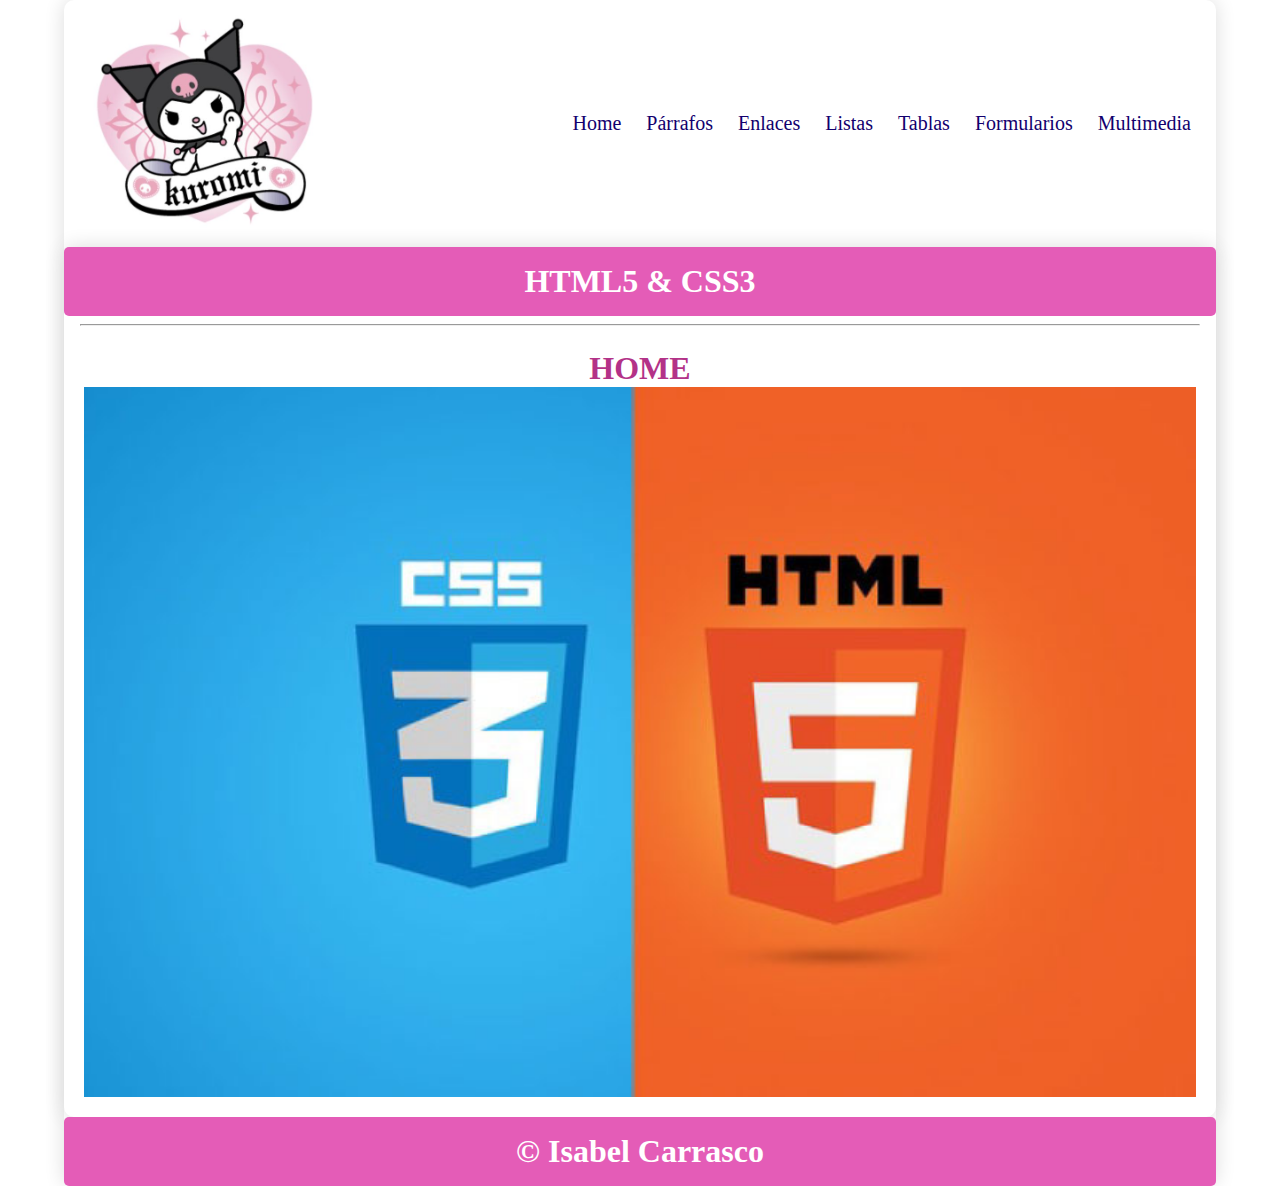
<file: index.html>
<!DOCTYPE html>
<html lang="en">
<head>
    <meta charset="UTF-8">
    <meta name="viewport" content="width=device-width, initial-scale=1.0">
    <title>Curso HTML5-CSS3</title>
    <link rel="stylesheet" href="css/style.css">
</head>
<body>
    <div class="container shadow">
        <header>
            <div class="row align-items-center">
                <div class="col-3"> <img src="img/Logo_pagina.jpg" alt="logo" width="250"></div>
                <div class="col-9">
                    <span id="btnmenu" onclick="opendrawer()">&#9776;</span>
                    <nav id="menu">
                        <ul class="text-right">
                            <li>
                                <a href="index.html">
                                    Home
                                </a>
                            </li>
                            <li>
                                <a href="parrafos.html">
                                    Párrafos
                                </a>
                            </li>
                            <li>
                                <a href="enlaces.html">
                                    Enlaces
                                </a>
                            </li>
                            <li>
                                <a href="listas.html">
                                    Listas
                                </a>
                            </li>
                            <li>
                                <a href="tablas.html">
                                    Tablas
                                </a>
                            </li>
                            <li>
                                <a href="formularios.html">
                                    Formularios
                                </a>
                            </li>
                            <li>
                                <a href="multimedia.html">
                                    Multimedia
                                </a>
                            </li>
                        </ul>
                    </nav>
                </div>
            </div>
        </header>
        <main class="shadow">
            <div>
                <h1 class="text-center bg-rosa-o text-white py-3">HTML5 & CSS3</h1>
            </div>
            <div class="px-3">
                <hr>
            </div>
            <div class="py-3">
                <div id="home">
                    <h1 class="text-center titulo-parrafos">HOME</h1>
                    <img src="img/Logo_home.jpg" alt="logohtmlcss">
                </div>
                
            </div>
        </main>
        <footer>
            <h1 class="bg-rosa-o text-center text-white py-3">&copy; Isabel Carrasco </h1>
        </footer>
    </div>
    <script>
        function opendrawer() {
            document.getElementById('menu').style.display = 'block';
            document.getElementById('menu').style.witdh = '100%';
        }
    </script>
</body>
</html>
</file>
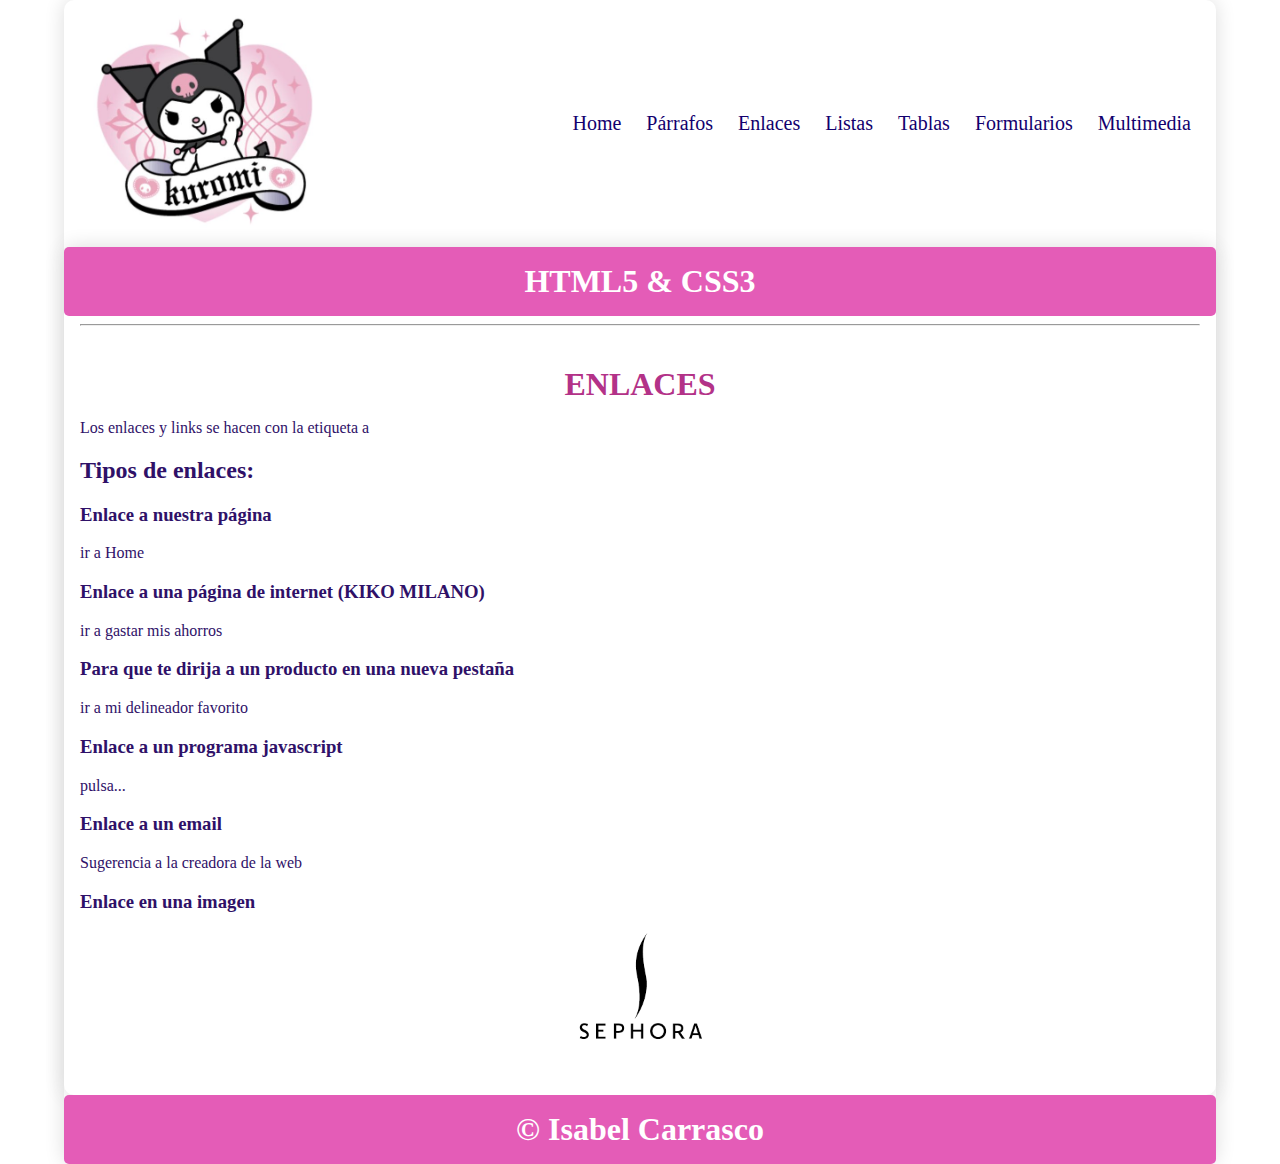
<file: enlaces.html>
<!DOCTYPE html>
<html lang="en">

<head>
    <meta charset="UTF-8">
    <meta name="viewport" content="width=device-width, initial-scale=1.0">
    <title>Curso HTML5-CSS3</title>
    <link rel="stylesheet" href="css/style.css">
</head>

<body>
    <div class="container shadow">
        <header>
            <div class="row align-items-center">
                <div class="col-3"><img src="img/Logo_pagina.jpg" alt="logo" width="250"></div>
                <div class="col-9">
                    <span id="btnmenu" onclick="opendrawer()">&#9776;</span>
                    <nav id="menu">
                        <ul class="text-right">
                            <li>
                                <a href="index.html">
                                    Home
                                </a>
                            </li>
                            <li>
                                <a href="parrafos.html">
                                    Párrafos
                                </a>
                            </li>
                            <li>
                                <a href="enlaces.html">
                                    Enlaces
                                </a>
                            </li>
                            <li>
                                <a href="listas.html">
                                    Listas
                                </a>
                            </li>
                            <li>
                                <a href="tablas.html">
                                    Tablas
                                </a>
                            </li>
                            <li>
                                <a href="formularios.html">
                                    Formularios
                                </a>
                            </li>
                            <li>
                                <a href="multimedia.html">
                                    Multimedia
                                </a>
                            </li>
                        </ul>
                    </nav>
                </div>
            </div>


        </header>
        <main class="shadow">
            <div>
                <h1 class="text-center bg-rosa-o text-white py-3">HTML5 & CSS3</h1>
            </div>
            <div class="px-3">
                <hr>
            </div>
            <div class="p-3">
                <div id="enlaces" class="py-3">
                    <h1 class="text-center titulo-parrafos">ENLACES</h1>
                    <p>Los enlaces y links se hacen con la etiqueta a</p>
                    <h2>Tipos de enlaces:</h2>
                    <h3>Enlace a nuestra página</h3>
                    <p><a href="index.html">ir a Home</a></p>
                    <h3>Enlace a una página de internet (KIKO MILANO) </h3>
                    <p><a href="https://www.kikocosmetics.com/es-es/">ir a gastar mis ahorros</a></p>
                    <h3>Para que te dirija a un producto en una nueva pestaña</h3>
                    <p><a href="https://www.kikocosmetics.com/es-es/maquillaje/ojos/delineador-de-ojos/DEFINITION-WATERPROOF-EYELINER/p-KM0030200800144" target="_blank">ir a mi delineador favorito</a></p>
                    <h3>Enlace a un programa javascript</h3>
                    <p><a href="javascript:alert('Que tal colegas!')">pulsa...</a></p>
                    <h3>Enlace a un email</h3>
                    <p><a href="mailto:alumno86088@ies-azarquiel.es">Sugerencia a la creadora de la web</a></p>
                    <h3>Enlace en una imagen</h3>
                    <p class="text-center"><a href="https://www.sephora.es/"><img src="img/Logo_sephora.png" alt="logosephora" width="200"></a></p>

                </div>
            </div>

        </main>
        <footer>
            <h1 class="bg-rosa-o text-center text-white py-3">&copy; Isabel Carrasco </h1>
        </footer>
    </div>
    <script>
        function opendrawer() {
            document.getElementById('menu').style.display = 'block';
            document.getElementById('menu').style.witdh = '100%';
        }
    </script>
</body>

</html>
</file>
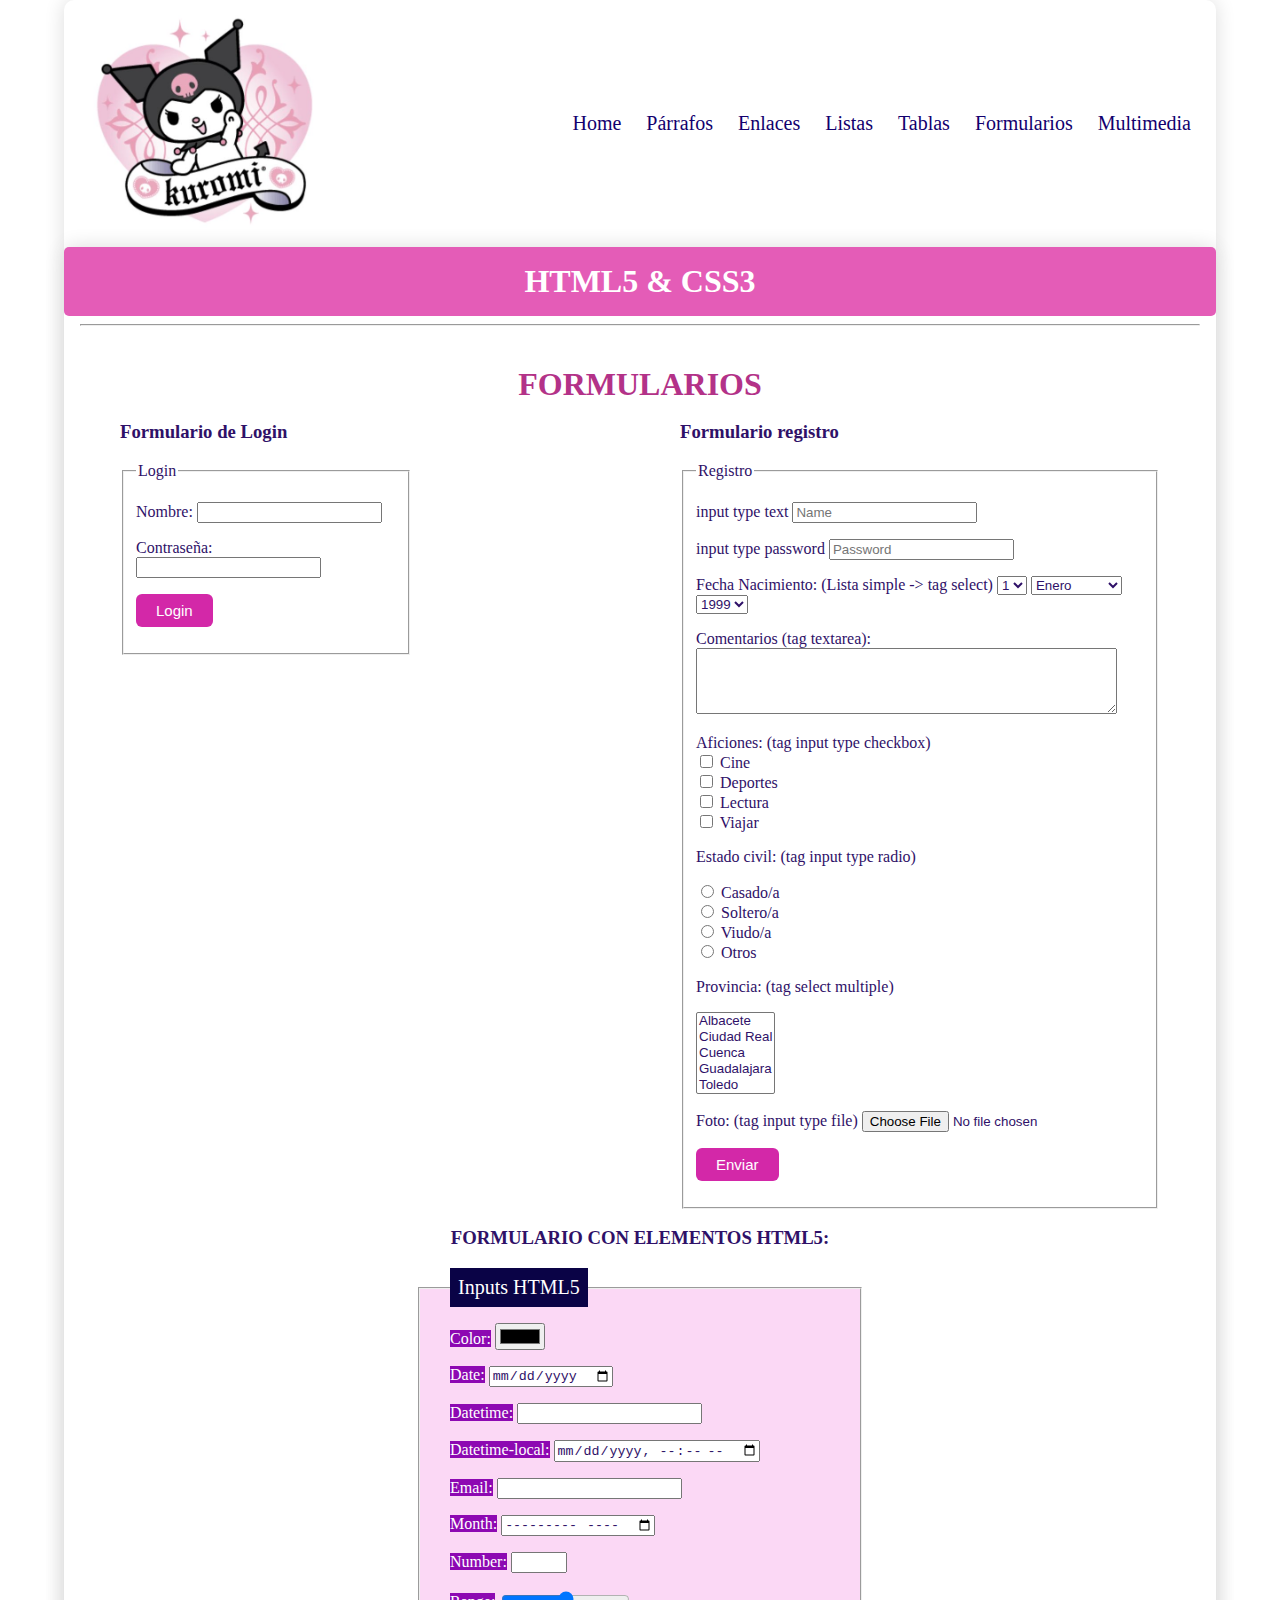
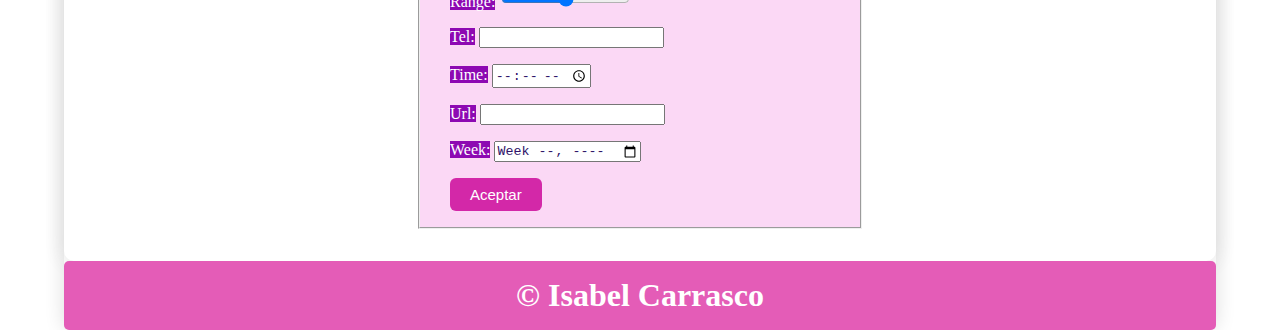
<file: formularios.html>
<!DOCTYPE html>
<html lang="en">

<head>
    <meta charset="UTF-8">
    <meta name="viewport" content="width=device-width, initial-scale=1.0">
    <title>Curso HTML5-CSS3</title>
    <link rel="stylesheet" href="css/style.css">
</head>

<body>
    <div class="container shadow">
        <header>
            <div class="row align-items-center">
                <div class="col-3"><img src="img/Logo_pagina.jpg" alt="logo" width="250"></div>
                <div class="col-9">
                    <span id="btnmenu" onclick="opendrawer()">&#9776;</span>
                    <nav id="menu">
                        <ul class="text-right">
                            <li>
                                <a href="index.html">
                                    Home
                                </a>
                            </li>
                            <li>
                                <a href="parrafos.html">
                                    Párrafos
                                </a>
                            </li>
                            <li>
                                <a href="enlaces.html">
                                    Enlaces
                                </a>
                            </li>
                            <li>
                                <a href="listas.html">
                                    Listas
                                </a>
                            </li>
                            <li>
                                <a href="tablas.html">
                                    Tablas
                                </a>
                            </li>
                            <li>
                                <a href="formularios.html">
                                    Formularios
                                </a>
                            </li>
                            <li>
                                <a href="multimedia.html">
                                    Multimedia
                                </a>
                            </li>
                        </ul>
                    </nav>
                </div>
            </div>


        </header>
        <main class="shadow">
            <div>
                <h1 class="text-center bg-rosa-o text-white py-3">HTML5 & CSS3</h1>
            </div>
            <div class="px-3">
                <hr>
            </div>
            <div class="p-3">
                <div id="formularios" class="py-3">
                    <h1 class="text-center titulo-parrafos">FORMULARIOS</h1>
                    <form action="dondeSeEnviaLaInformación.com" method="get" class="form-login">
                        <h3>Formulario de Login</h3>
                        <fieldset>
                            <legend>
                                Login
                            </legend>
                            <p>Nombre: <input type="text" name="nombre" id=""></p>
                            <p>Contraseña: <input type="password" name="contraseña" id=""></p>
                            <p><input type="submit" value="Login" class="boton boton-rosa"></p>
                        </fieldset>

                    </form>
                    <form action="dondeSeEnviaLaInformación.com" method="get" class="form-registro">
                        <h3>Formulario registro</h3>
                        <fieldset>
                            <legend>
                                Registro
                            </legend>
                            <p><label for="">input type text</label>
                                <input type="text" name="nombre" id="" placeholder="Name">
                            </p>
                            <p><label for="">input type password</label>
                                <input type="password" name="clave" id="" placeholder="Password">
                            </p>
                            <p>Fecha Nacimiento: (Lista simple -> tag select)
                                <select name="dia" id="">
                                    <option value="1">1</option>
                                    <option value="3">2</option>
                                    <option value="3">3</option>
                                </select>
                                <select name="mes" id="">
                                    <option value="1">Enero</option>
                                    <option value="2">Febrero</option>
                                    <option value="3">Marzo</option>
                                    <option value="4">Abril</option>
                                    <option value="5">Mayo</option>
                                    <option value="6">Junio</option>
                                    <option value="7">Julio</option>
                                    <option value="8">Agosto</option>
                                    <option value="9">Septiembre</option>
                                    <option value="10">Octubre</option>
                                    <option value="11">Noviembre</option>
                                    <option value="12">Diciembre</option>
                                </select>
                                <select name="anio" id="">
                                    <option value="1999">1999</option>
                                    <option value="2000">2000</option>
                                    <option value="2001">2001</option>
                                    <option value="2002">2002</option>
                                </select>
                            </p>
                            <p>Comentarios (tag textarea):<br><textarea name="comentarios" id="" cols="50"
                                    rows="4"></textarea></p>
                            <p>Aficiones: (tag input type checkbox)<br>
                                <input type="checkbox" name="cine" id=""> Cine <br>
                                <input type="checkbox" name="deportes" id=""> Deportes <br>
                                <input type="checkbox" name="lectura" id=""> Lectura <br>
                                <input type="checkbox" name="viajar" id=""> Viajar <br>
                            </p>
                            <p>Estado civil: (tag input type radio)</p>
                            <input type="radio" name="estadoCivil" id=""> Casado/a <br>
                            <input type="radio" name="estadoCivil" id=""> Soltero/a <br>
                            <input type="radio" name="estadoCivil" id=""> Viudo/a <br>
                            <input type="radio" name="estadoCivil" id=""> Otros <br>
                            </p>
                            <p>Provincia: (tag select multiple)<br></p>
                            <select name="provincia" id="" multiple size="5">
                                <option value="1">Albacete</option>
                                <option value="2">Ciudad Real</option>
                                <option value="3">Cuenca</option>
                                <option value="4">Guadalajara</option>
                                <option value="5">Toledo</option>
                            </select>
                            <p>Foto: (tag input type file) <input type="file" name="foto" id=""></p>
                            <p><input type="submit" value="Enviar" class="boton boton-rosa"></p>
                        </fieldset>
                    </form>
                    <div class="cb"></div>
                    <h3 class="text-center">FORMULARIO CON ELEMENTOS HTML5:</h3>
                    <form action="dondeSeEnviaLaInformación.com" method="post" class="form-html5">
                        <fieldset>
                            <legend>Inputs HTML5</legend>
                            <p><label for="">Color:</label> <input type="color" name="color" id=""></p>
                            <p><label for="">Date:</label> <input type="date" name="date" id=""></p>
                            <p><label for="">Datetime:</label> <input type="datetime" name="datetime" id=""></p>
                            <p><label for="">Datetime-local:</label> <input type="datetime-local" name="datetime-local"
                                    id=""></p>
                            <p><label for="">Email:</label> <input type="email" name="email" id=""></p>
                            <p><label for="">Month:</label> <input type="month" name="month" id=""></p>
                            <p><label for="">Number:</label> <input type="number" name="number" id="" step="2" min="10"
                                    max="30"></p>
                            <p><label for="">Range:</label> <input type="range" name="range" id="" step="2" min="10"
                                    max="30"></p>
                            <p><label for="">Tel:</label> <input type="tel" name="tel" id=""></p>
                            <p><label for="">Time:</label> <input type="time" name="time" id=""></p>
                            <p><label for="">Url:</label> <input type="url" name="url" id=""></p>
                            <p><label for="">Week:</label> <input type="week" name="week" id=""></p>
                            <p><input type="submit" value="Aceptar" id="" class="boton boton-rosa"></p>
                        </fieldset>
                    </form>
                </div>
            </div>

        </main>
        <footer>
            <h1 class="bg-rosa-o text-center text-white py-3">&copy; Isabel Carrasco </h1>
        </footer>
    </div>
    <script>
        function opendrawer() {
            document.getElementById('menu').style.display = 'block';
            document.getElementById('menu').style.witdh = '100%';
        }
    </script>
</body>

</html>
</file>
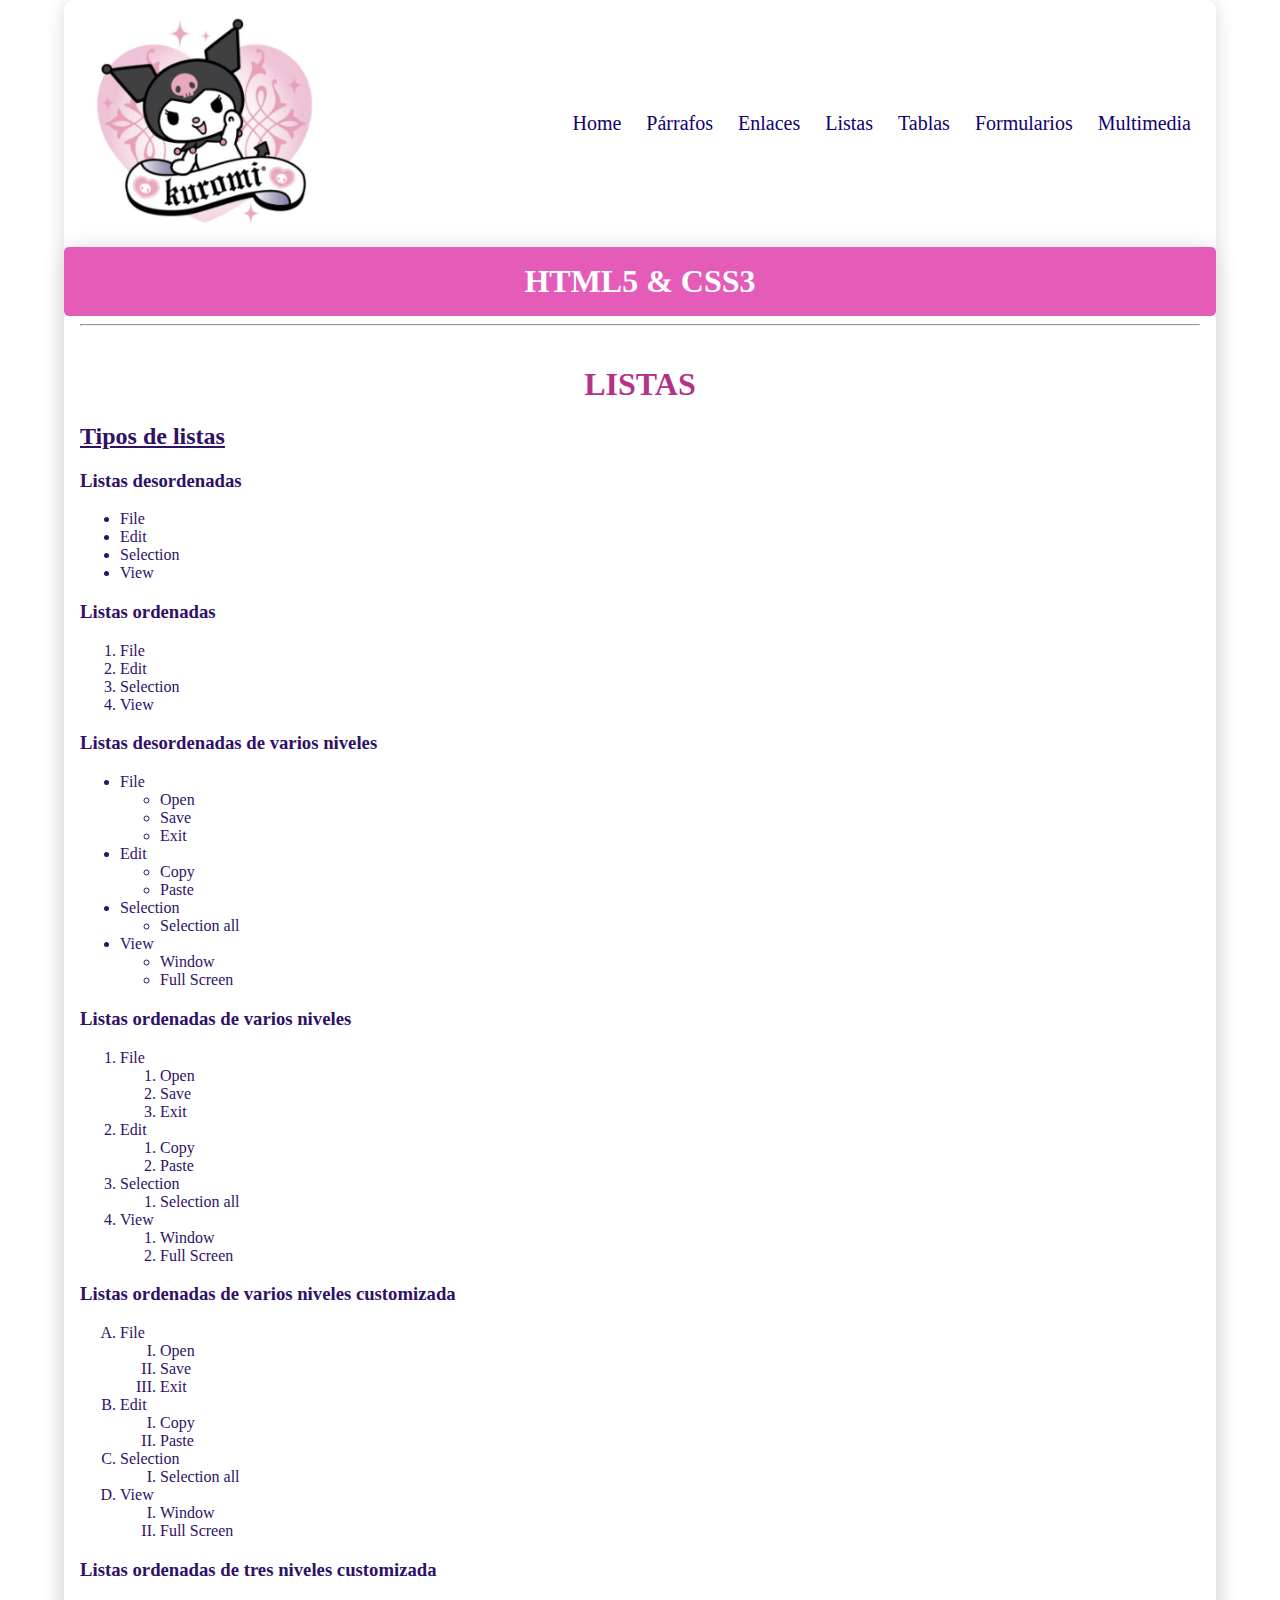
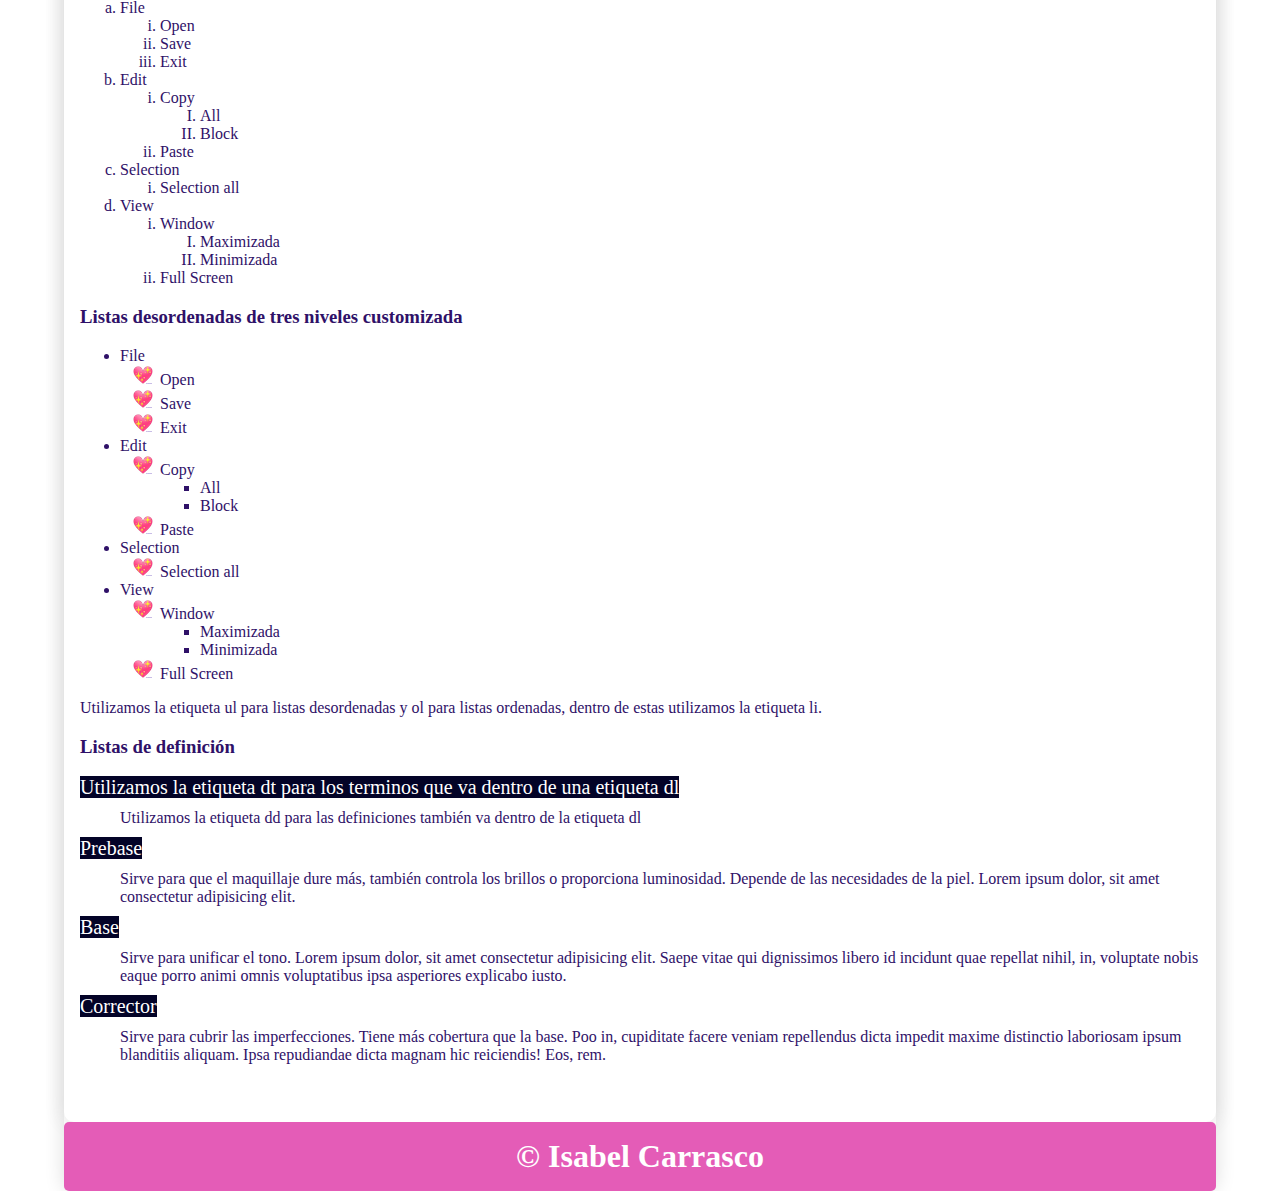
<file: listas.html>
<!DOCTYPE html>
<html lang="en">

<head>
    <meta charset="UTF-8">
    <meta name="viewport" content="width=device-width, initial-scale=1.0">
    <title>Curso HTML5-CSS3</title>
    <link rel="stylesheet" href="css/style.css">
</head>

<body>
    <div class="container shadow">
        <header>
            <div class="row align-items-center">
                <div class="col-3"><img src="img/Logo_pagina.jpg" alt="logo" width="250"></div>
                <div class="col-9">
                    <span id="btnmenu" onclick="opendrawer()">&#9776;</span>
                    <nav id="menu">
                        <ul class="text-right">
                            <li>
                                <a href="index.html">
                                    Home
                                </a>
                            </li>
                            <li>
                                <a href="parrafos.html">
                                    Párrafos
                                </a>
                            </li>
                            <li>
                                <a href="enlaces.html">
                                    Enlaces
                                </a>
                            </li>
                            <li>
                                <a href="listas.html">
                                    Listas
                                </a>
                            </li>
                            <li>
                                <a href="tablas.html">
                                    Tablas
                                </a>
                            </li>
                            <li>
                                <a href="formularios.html">
                                    Formularios
                                </a>
                            </li>
                            <li>
                                <a href="multimedia.html">
                                    Multimedia
                                </a>
                            </li>
                        </ul>
                    </nav>
                </div>
            </div>


        </header>
        <main class="shadow">
            <div>
                <h1 class="text-center bg-rosa-o text-white py-3">HTML5 & CSS3</h1>
            </div>
            <div class="px-3">
                <hr>
            </div>
            <div class="p-3">
                <div id="listas" class="py-3">
                    <h1 class="text-center titulo-parrafos">LISTAS</h1>
                    <h2 class="text-subr">Tipos de listas</h2>
                    <h3>Listas desordenadas</h3>
                    <ul>
                        <li>File</li>
                        <li>Edit</li>
                        <li>Selection</li>
                        <li>View</li>
                    </ul>
                    <h3>Listas ordenadas</h3>
                    <ol>
                        <li>File</li>
                        <li>Edit</li>
                        <li>Selection</li>
                        <li>View</li>
                    </ol>
                    <h3>Listas desordenadas de varios niveles</h3>
                    <ul>
                        <li>File
                            <ul>
                                <li>Open</li>
                                <li>Save</li>
                                <li>Exit</li>
                            </ul>
                        </li>
                        <li>Edit
                            <ul>
                                <li>Copy</li>
                                <li>Paste</li>
                            </ul>
                        </li>
                        <li>Selection
                            <ul>
                                <li>Selection all</li>
                            </ul>
                        </li>
                        <li>View
                            <ul>
                                <li>Window</li>
                                <li>Full Screen</li>
                            </ul>
                        </li>
                    </ul>
                    <h3>Listas ordenadas de varios niveles</h3>
                    <ol>
                        <li>File
                            <ol>
                                <li>Open</li>
                                <li>Save</li>
                                <li>Exit</li>
                            </ol>
                        </li>
                        <li>Edit
                            <ol>
                                <li>Copy</li>
                                <li>Paste</li>
                            </ol>
                        </li>
                        <li>Selection
                            <ol>
                                <li>Selection all</li>
                            </ol>
                        </li>
                        <li>View
                            <ol>
                                <li>Window</li>
                                <li>Full Screen</li>
                            </ol>
                        </li>
                    </ol>
                    <h3>Listas ordenadas de varios niveles customizada</h3>
                    <div id="listaoc">
                        <ol>
                            <li>File
                                <ol>
                                    <li>Open</li>
                                    <li>Save</li>
                                    <li>Exit</li>
                                </ol>
                            </li>
                            <li>Edit
                                <ol>
                                    <li>Copy</li>
                                    <li>Paste</li>
                                </ol>
                            </li>
                            <li>Selection
                                <ol>
                                    <li>Selection all</li>
                                </ol>
                            </li>
                            <li>View
                                <ol>
                                    <li>Window</li>
                                    <li>Full Screen</li>
                                </ol>
                            </li>
                        </ol>
                    </div>
                    <h3>Listas ordenadas de tres niveles customizada</h3>
                    <div id="listaotc">
                        <ol>
                            <li>File
                                <ol>
                                    <li>Open</li>
                                    <li>Save</li>
                                    <li>Exit</li>
                                </ol>
                            </li>
                            <li>Edit
                                <ol>
                                    <li>Copy
                                        <ol>
                                            <li>All</li>
                                            <li>Block</li>
                                        </ol>
                                    </li>
                                    <li>Paste</li>
                                </ol>
                            </li>
                            <li>Selection
                                <ol>
                                    <li>Selection all</li>
                                </ol>
                            </li>
                            <li>View
                                <ol>
                                    <li>Window
                                        <ol>
                                            <li>Maximizada</li>
                                            <li>Minimizada</li>
                                        </ol>
                                    </li>
                                    <li>Full Screen</li>
                                </ol>
                            </li>
                        </ol>
                    </div>
                    <h3>Listas desordenadas de tres niveles customizada</h3>
                    <div id="listadtc">
                        <ul>
                            <li>File
                                <ul>
                                    <li>Open</li>
                                    <li>Save</li>
                                    <li>Exit</li>
                                </ul>
                            </li>
                            <li>Edit
                                <ul>
                                    <li>Copy
                                        <ul>
                                            <li>All</li>
                                            <li>Block</li>
                                        </ul>
                                    </li>
                                    <li>Paste</li>
                                </ul>
                            </li>
                            <li>Selection
                                <ul>
                                    <li>Selection all</li>
                                </ul>
                            </li>
                            <li>View
                                <ul>
                                    <li>Window
                                        <ul>
                                            <li>Maximizada</li>
                                            <li>Minimizada</li>
                                        </ul>
                                    </li>
                                    <li>Full Screen</li>
                                </ul>
                            </li>
                        </ul>
                        <p> Utilizamos la etiqueta ul para listas desordenadas y ol para listas ordenadas, dentro de estas utilizamos la etiqueta li. </p>
                    </div>
                    <h3>Listas de definición</h3>
                    <dl>
                        <dt> Utilizamos la etiqueta dt para los terminos que va dentro de una etiqueta dl </dt>
                        <dd> Utilizamos la etiqueta dd para las definiciones también va dentro de la etiqueta dl </dd>
                        <dt>Prebase</dt>
                        <dd>Sirve para que el maquillaje dure más, también controla los brillos o proporciona luminosidad. Depende de las necesidades de la piel.
                            Lorem ipsum dolor, sit amet consectetur adipisicing elit.</dd>
                        <dt>Base</dt>
                        <dd> Sirve para unificar el tono. Lorem ipsum dolor, sit amet consectetur adipisicing elit. Saepe vitae qui
                            dignissimos libero id incidunt quae repellat nihil, in, voluptate nobis eaque porro animi
                            omnis voluptatibus ipsa asperiores explicabo iusto.</dd>
                        <dt>Corrector</dt>
                        <dd>Sirve para cubrir las imperfecciones. Tiene más cobertura que la base. Poo in,
                            cupiditate facere veniam repellendus dicta impedit maxime distinctio laboriosam ipsum
                            blanditiis aliquam. Ipsa repudiandae dicta magnam hic reiciendis! Eos, rem.</dd>
                    </dl>
                </div>
            </div>

        </main>
        <footer>
            <h1 class="bg-rosa-o text-center text-white py-3">&copy; Isabel Carrasco </h1>
        </footer>
    </div>
    <script>
        function opendrawer() {
            document.getElementById('menu').style.display = 'block';
            document.getElementById('menu').style.witdh = '100%';
        }
    </script>
</body>

</html>
</file>
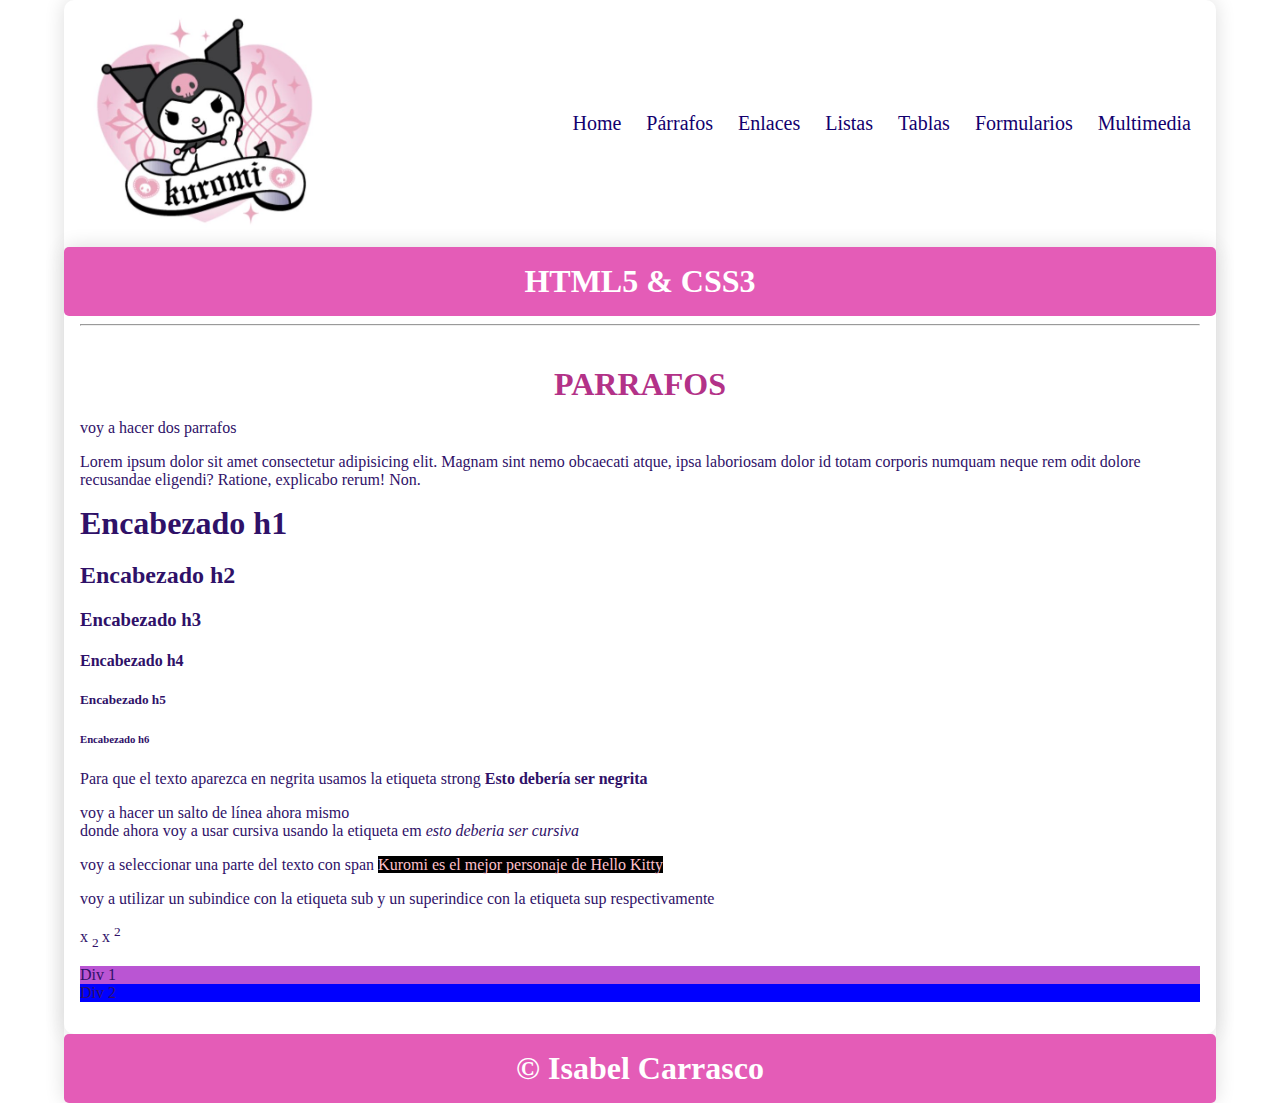
<file: parrafos.html>
<!DOCTYPE html>
<html lang="en">
<head>
    <meta charset="UTF-8">
    <meta name="viewport" content="width=device-width, initial-scale=1.0">
    <title>Curso HTML5-CSS3</title>
    <link rel="stylesheet" href="css/style.css">
</head>
<body>
    <div class="container shadow">
        <header>
            <div class="row align-items-center">
                <div class="col-3"> <img src="img/Logo_pagina.jpg" alt="logo" width="250"></div>
                <div class="col-9">
                    <span id="btnmenu" onclick="opendrawer()">&#9776;</span>
                    <nav id="menu">
                        <ul class="text-right">
                            <li>
                                <a href="index.html">
                                    Home
                                </a>
                            </li>
                            <li>
                                <a href="parrafos.html">
                                    Párrafos
                                </a>
                            </li>
                            <li>
                                <a href="enlaces.html">
                                    Enlaces
                                </a>
                            </li>
                            <li>
                                <a href="listas.html">
                                    Listas
                                </a>
                            </li>
                            <li>
                                <a href="tablas.html">
                                    Tablas
                                </a>
                            </li>
                            <li>
                                <a href="formularios.html">
                                    Formularios
                                </a>
                            </li>
                            <li>
                                <a href="multimedia.html">
                                    Multimedia
                                </a>
                            </li>
                        </ul>
                    </nav>
                </div>
            </div>
          
        </header>
        <main class="shadow mini-margin-left body">
            <div>
                <h1 class="text-center bg-rosa-o text-white py-3"> HTML5 & CSS3 </h1>
            </div>
            <div class="px-3"> 
                <hr> 
            </div>
            <div class=" p-3">
                <div id="parrafos" class="py-3">
                    <h1 class="titulo-parrafos"> PARRAFOS </h1>
                    <p> voy a hacer dos parrafos </p>
                    <p> Lorem ipsum dolor sit amet consectetur adipisicing elit. Magnam sint nemo obcaecati atque, ipsa laboriosam dolor id totam corporis numquam neque rem odit dolore recusandae eligendi? Ratione, explicabo rerum! Non.</p>
                    <h1> Encabezado h1 </h1>
                    <h2> Encabezado h2 </h2>
                    <h3> Encabezado h3 </h3>
                    <h4> Encabezado h4 </h4>
                    <h5> Encabezado h5 </h5>
                    <h6> Encabezado h6 </h6>
                    <p> Para que el texto aparezca en negrita usamos la etiqueta strong <strong> Esto debería ser negrita </strong></p>  <p> voy a hacer un salto de línea ahora mismo <br> donde ahora voy a usar cursiva usando la etiqueta em <em> esto deberia ser cursiva </em></p>
                    <p> voy a seleccionar una parte del texto con span <span> Kuromi es el mejor personaje de Hello Kitty </span></p>
                    <p> voy a utilizar un subindice con la etiqueta sub y un superindice con la etiqueta sup respectivamente </p>
                    <p> x <sub> 2 </sub> x <sup> 2</sup></p>
                    
                    <div class="bg-color-morado"> Div 1 </div>
                    <div class="bg-color-azul"> Div 2 </div>

                </div> 
            </div>

        </main>
        <footer>
            <h1 class="bg-rosa-o text-center text-white py-3">&copy; Isabel Carrasco </h1>
        </footer>
    </div>
    <script>
        function opendrawer() {
            document.getElementById('menu').style.display = 'block';
            document.getElementById('menu').style.witdh = '100%';
        }
    </script>
</body>
</html>
</file>
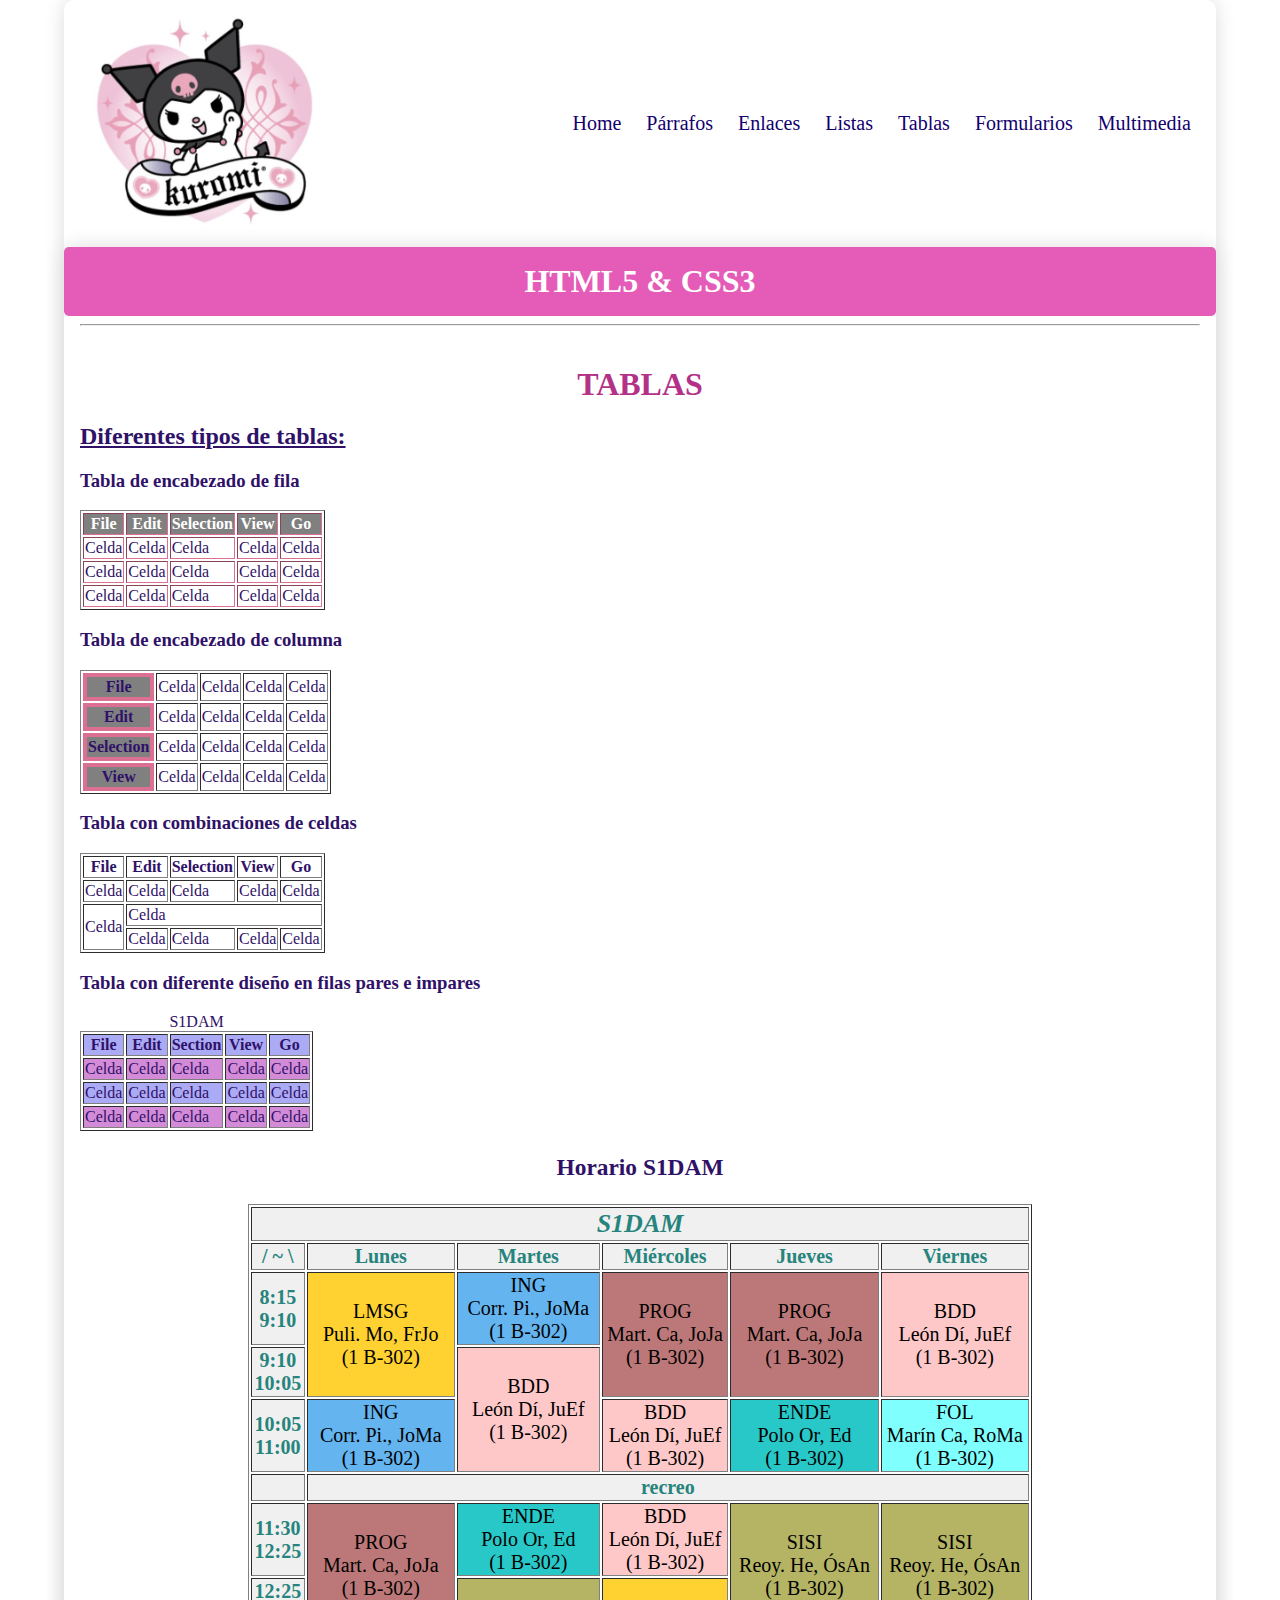
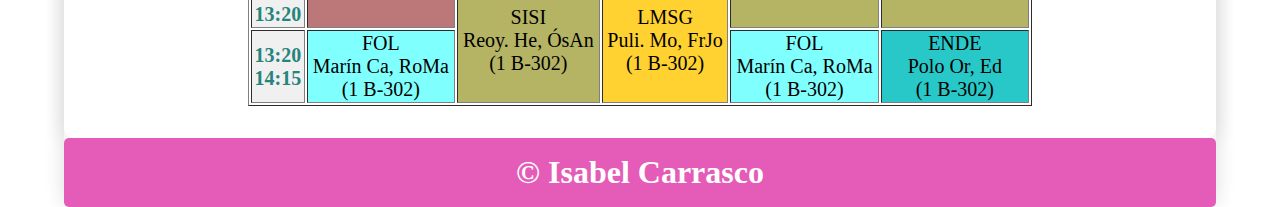
<file: tablas.html>
<!DOCTYPE html>
<html lang="en">
<head>
    <meta charset="UTF-8">
    <meta name="viewport" content="width=device-width, initial-scale=1.0">
    <title>Curso HTML5-CSS3</title>
    <link rel="stylesheet" href="css/style.css">
</head>
<body>
    <div class="container shadow">
        <header>
            <div class="row align-items-center">
                <div class="col-3"> <img src="img/Logo_pagina.jpg" alt="logo" width="250"></div>
                <div class="col-9">
                    <span id="btnmenu" onclick="opendrawer()">&#9776;</span>
                    <nav id="menu">
                        <ul class="text-right">
                            <li>
                                <a href="index.html">
                                    Home
                                </a>
                            </li>
                            <li>
                                <a href="parrafos.html">
                                    Párrafos
                                </a>
                            </li>
                            <li>
                                <a href="enlaces.html">
                                    Enlaces
                                </a>
                            </li>
                            <li>
                                <a href="listas.html">
                                    Listas
                                </a>
                            </li>
                            <li>
                                <a href="tablas.html">
                                    Tablas
                                </a>
                            </li>
                            <li>
                                <a href="formularios.html">
                                    Formularios
                                </a>
                            </li>
                            <li>
                                <a href="multimedia.html">
                                    Multimedia
                                </a>
                            </li>
                        </ul>
                    </nav>
                </div>
            </div>
          
        </header>
        <main class="shadow mini-margin-left body">
            <div>
                <h1 class="text-center bg-rosa-o text-white py-3"> HTML5 & CSS3 </h1>
            </div>
            <div class="px-3"> 
                <hr> 
            </div>
            <div class=" p-3">
                <div id="parrafos" class="py-3">
                    <h1 class="titulo-parrafos"> TABLAS </h1>
                    
                    <h2 class="subrayado"> Diferentes tipos de tablas: </h2>
                    <h3> <strong> Tabla de encabezado de fila </strong> </h3>
                    <table border="1" >
                        <tr class="cuadros-tablas bg-gris ">
                            <th class="text-white">File</th>
                            <th class="text-white">Edit</th>
                            <th class="text-white">Selection</th>
                            <th class="text-white">View</th>
                            <th class="text-white">Go</th>
                        </tr>
                        <tr class="cuadros-tablas">
                            <td>Celda</td>
                            <td>Celda</td>
                            <td>Celda</td>
                            <td>Celda</td>
                            <td>Celda</td>
                        </tr>
                        <tr class="cuadros-tablas">
                            <td>Celda</td>
                            <td>Celda</td>
                            <td>Celda</td>
                            <td>Celda</td>
                            <td>Celda</td>
                        </tr>
                        <tr class="cuadros-tablas">
                            <td>Celda</td>
                            <td>Celda</td>
                            <td>Celda<Celda/td>
                            <td>Celda</td>
                            <td>Celda</td>
                        </tr>
                    </table>

                    <h3> <strong> Tabla de encabezado de columna </strong> </h3>

                    <table border="1 ">
                        <tr>
                            <th class="cuadros-tablas bg-gris">File</th>
                            <td>Celda</td>
                            <td>Celda</td>
                            <td>Celda</td>
                            <td>Celda</td>
                        </tr>
                        <tr>
                            <th class="cuadros-tablas bg-gris">Edit</th>
                            <td>Celda</td>
                            <td>Celda</td>
                            <td>Celda</td>
                            <td>Celda</td>
                        </tr>
                        <tr>
                            <th class="cuadros-tablas bg-gris">Selection</th>
                            <td>Celda</td>
                            <td>Celda</td>
                            <td>Celda</td>
                            <td>Celda</td>
                        </tr>
                        <tr>
                            <th class="cuadros-tablas bg-gris">View</th>
                            <td>Celda</td>
                            <td>Celda</td>
                            <td>Celda</td>
                            <td>Celda</td>
                        </tr>
                    </table>
                    <h3> <strong> Tabla con combinaciones de celdas </strong> </h3>

                    <table border="1">
                        <tr>
                            <th>File</th>
                            <th>Edit</th>
                            <th>Selection</th>
                            <th>View</th>
                            <th>Go</th>
                        </tr>
                        <tr>
                            <td>Celda</td>
                            <td>Celda</td>
                            <td>Celda</td>
                            <td>Celda</td>
                            <td>Celda</td>
                        </tr>
                        <tr>
                            <td rowspan="2">Celda</td>
                            <td colspan="4">Celda</td>
                        </tr>
                        <tr>
                            <td>Celda</td>
                            <td>Celda</td>
                            <td>Celda</td>
                            <td>Celda</td>
                        </tr>
                    </table>
                    
                    <h3> <strong> Tabla con diferente diseño en filas pares e impares </strong> </h3>
                    <table border="1" class="zebra">
                        <caption>S1DAM</caption>
                        <tr >
                            <th>File</th>
                            <th>Edit</th>
                            <th>Section</th>
                            <th>View</th>
                            <th>Go</th>
                        </tr>
                        <tr>
                            <td>Celda</td>
                            <td>Celda</td>
                            <td>Celda</td>
                            <td>Celda</td>
                            <td>Celda</td>
                        </tr>
                        <tr>
                            <td>Celda</td>
                            <td>Celda</td>
                            <td>Celda</td>
                            <td>Celda</td>
                            <td>Celda</td>
                        </tr>
                        <tr>
                            <td>Celda</td>
                            <td>Celda</td>
                            <td>Celda</td>
                            <td>Celda</td>
                            <td>Celda</td>
                        </tr>
                    </table>

                    <table border="1" class="horario">
                        <caption><h3>Horario S1DAM</h3></caption>
                        <tr>
                            <th colspan="6" class="grupo">S1DAM</th>
                        </tr>
                        <tr>
                            <th>/ &#0126; \</th>
                            <th>Lunes</th>
                            <th>Martes</th>
                            <th>Miércoles</th>
                            <th>Jueves</th>
                            <th>Viernes</th>
                        </tr>
                        <tr>
                            <th>8:15<br/>9:10</th>
                            <td rowspan="2" class="lenguajeMarcas">LMSG<br>Puli. Mo, FrJo<br>(1 B-302)</td>
                            <td class="ingles">ING<br>Corr. Pi., JoMa<br>(1 B-302)</td>
                            <td rowspan="2" class="programacion">PROG<br>Mart. Ca, JoJa<br>(1 B-302)</td>
                            <td rowspan="2" class="programacion">PROG<br>Mart. Ca, JoJa<br>(1 B-302)</td>
                            <td rowspan="2" class="baseDatos">BDD<br>León Dí, JuEf<br>(1 B-302)</td>
                        </tr>
                        <tr>
                            <th>9:10<br/>10:05</th>
                            <td rowspan="2" class="baseDatos">BDD<br>León Dí, JuEf<br>(1 B-302)</td>
                        </tr>
                        <tr>
                            <th>10:05<br/>11:00</th>
                            <td class="ingles">ING<br>Corr. Pi., JoMa<br>(1 B-302)</td>
                            <td class="baseDatos">BDD<br>León Dí, JuEf<br>(1 B-302)</td>
                            <td class="ende">ENDE<br>Polo Or, Ed<br>(1 B-302)</td>
                            <td class="fol">FOL<br>Marín Ca, RoMa<br>(1 B-302)</td>
                        </tr>
                        <tr>
                            <th></th>
                            <th colspan="5">recreo</th>
                        </tr>
                        <tr>
                            <th>11:30<br/>12:25</th>
                            <td rowspan="2" class="programacion">PROG<br>Mart. Ca, JoJa<br>(1 B-302)</td>
                            <td class="ende">ENDE<br>Polo Or, Ed<br>(1 B-302)</td>
                            <td class="baseDatos">BDD<br>León Dí, JuEf<br>(1 B-302)</td>
                            <td rowspan="2" class="sisi">SISI<br>Reoy. He, ÓsAn<br>(1 B-302)</td>
                            <td rowspan="2" class="sisi">SISI<br>Reoy. He, ÓsAn<br>(1 B-302)</td>
                        </tr>
                        <tr>
                            <th>12:25<br/>13:20</th>
                            <td rowspan="2" class="sisi">SISI<br>Reoy. He, ÓsAn<br>(1 B-302)</td>
                            <td rowspan="2" class="lenguajeMarcas">LMSG<br>Puli. Mo, FrJo<br>(1 B-302)</td>
                        </tr>
                        <tr>
                            <th>13:20<br/>14:15</th>
                            <td class="fol">FOL<br>Marín Ca, RoMa<br>(1 B-302)</td>
                            <td class="fol">FOL<br>Marín Ca, RoMa<br>(1 B-302)</td>
                            <td class="ende">ENDE<br>Polo Or, Ed<br>(1 B-302)</td>
                        </tr>
                    </table>

                </div> 
            </div>

        </main>
        <footer>
            <h1 class="bg-rosa-o text-center text-white py-3">&copy; Isabel Carrasco </h1>
        </footer>
    </div>
    <script>
        function opendrawer() {
            document.getElementById('menu').style.display = 'block';
            document.getElementById('menu').style.witdh = '100%';
        }
    </script>
</body>
</html>
</file>
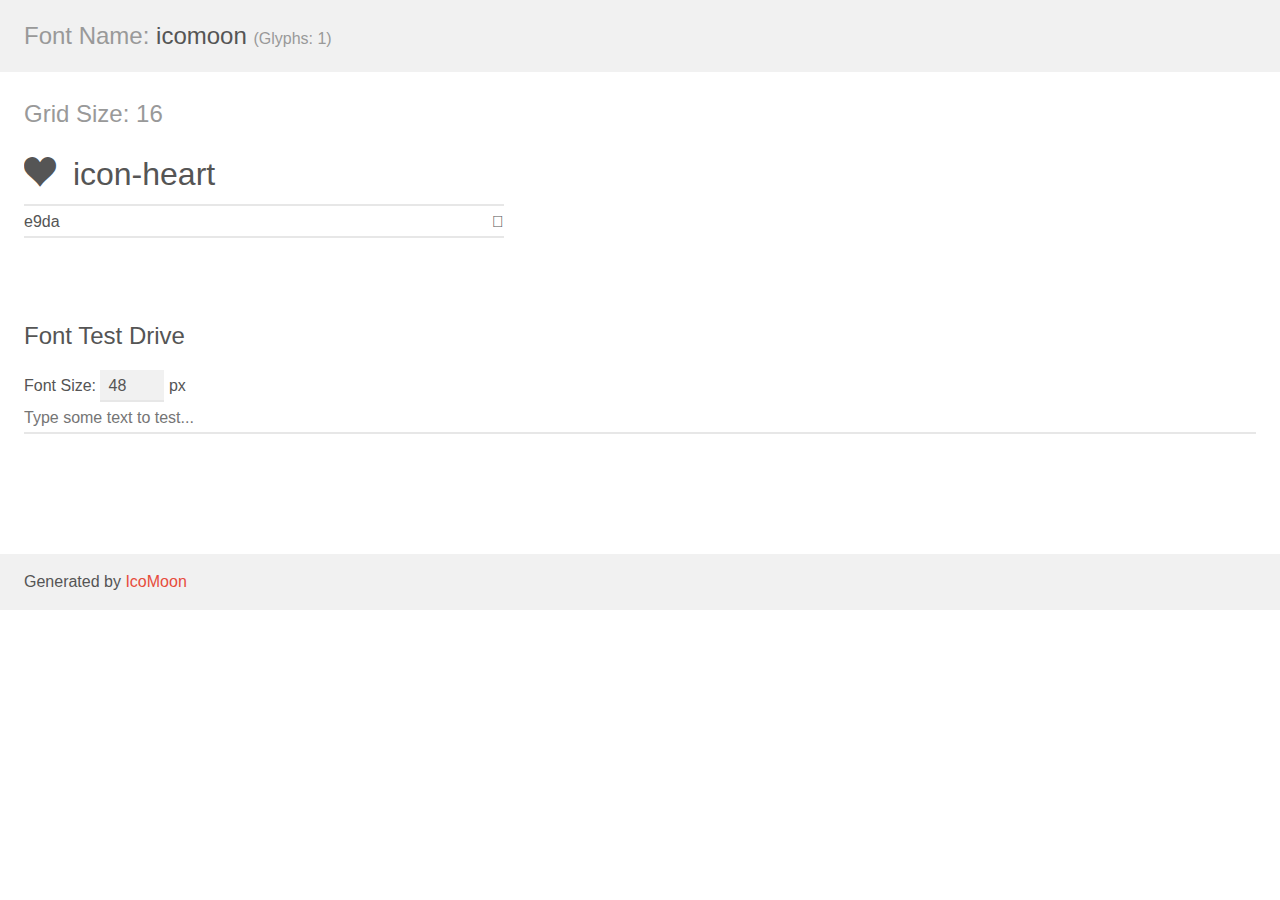
<file: icomoon/demo.html>
<!doctype html>
<html>
<head>
    <meta charset="utf-8">
    <title>IcoMoon Demo</title>
    <meta name="description" content="An Icon Font Generated By IcoMoon.io">
    <meta name="viewport" content="width=device-width, initial-scale=1">
    <link rel="stylesheet" href="demo-files/demo.css">
    <link rel="stylesheet" href="style.css"></head>
<body>
    <div class="bgc1 clearfix">
        <h1 class="mhmm mvm"><span class="fgc1">Font Name:</span> icomoon <small class="fgc1">(Glyphs:&nbsp;1)</small></h1>
    </div>
    <div class="clearfix mhl ptl">
        <h1 class="mvm mtn fgc1">Grid Size: 16</h1>
        <div class="glyph fs1">
            <div class="clearfix bshadow0 pbs">
                <span class="icon-heart"></span>
                <span class="mls"> icon-heart</span>
            </div>
            <fieldset class="fs0 size1of1 clearfix hidden-false">
                <input type="text" readonly value="e9da" class="unit size1of2" />
                <input type="text" maxlength="1" readonly value="&#xe9da;" class="unitRight size1of2 talign-right" />
            </fieldset>
            <div class="fs0 bshadow0 clearfix hidden-true">
                <span class="unit pvs fgc1">liga: </span>
                <input type="text" readonly value="heart, like" class="liga unitRight" />
            </div>
        </div>
    </div>

    <!--[if gt IE 8]><!-->
    <div class="mhl clearfix mbl">
        <h1>Font Test Drive</h1>
        <label>
            Font Size: <input id="fontSize" type="number" class="textbox0 mbm"
            min="8" value="48" />
            px
        </label>
        <input id="testText" type="text" class="phl size1of1 mvl"
        placeholder="Type some text to test..." value=""/>
        <div id="testDrive" class="icon-" style="font-family: icomoon">&nbsp;
        </div>
    </div>
    <!--<![endif]-->
    <div class="bgc1 clearfix">
        <p class="mhl">Generated by <a href="https://icomoon.io/app">IcoMoon</a></p>
    </div>

    <script src="demo-files/demo.js"></script>
</body>
</html>
</file>
<file: css/style.css>
body {
    margin: 0;
}
.centrado {
    margin: 0 auto;
    display: block;
}

* {
    box-sizing: border-box;
    color: rgb(47, 17, 104);
}

/* For desktop: */
.container {
    width: 90%;
    margin: 0 auto;
}
/* For mobile: */
@media screen and (max-width: 1000px) {
    .container {
        width: 100%;
    }
}
/* For desktop: */
.row {
    display: flex;
    justify-content: space-between;
    align-items: center;
}
/* For mobile: */
@media screen and (max-width: 1000px) {
    .row {
        flex-wrap: wrap;
    }
}

.justify-content-between {
    justify-content: space-between;
}

.align-items-center {
    align-items: center;
}

/* For desktop: */
.col-1 {
    width: 8.33%;
}

.col-2 {
    width: 16.66%;
}

.col-3 {
    width: 25%;
}

.col-4 {
    width: 33.33%;
}

.col-5 {
    width: 41.66%;
}

.col-6 {
    width: 50%;
}

.col-7 {
    width: 58.33%;
}

.col-8 {
    width: 66.66%;
}

.col-9 {
    width: 75%;
}

.col-10 {
    width: 83.33%;
}

.col-11 {
    width: 91.66%;
}

.col-12 {
    width: 100%;
}

/* For mobile: */
@media only screen and (max-width: 1000px) {
    [class*="col-"] {
        width: 100%;
    }
}

/* For desktop: */
[class*="col-"] {
    padding: 15px;
}

.shadow {
    box-shadow: 0 0 20px gainsboro;
    border-radius: 10px;
}
nav ul{
    padding: 0;
    margin: 0;
    list-style-type: none;
}

nav li {
    display: inline;
    padding: 10px;
    font-size: 20px;
}
/* For mobile: */
@media screen and (max-width: 1000px) {
    nav li {
        display: flex;
        justify-content: center;
        font-size: 30px;
    }
    nav ul {
        background-color: rgb(243, 251, 254);
    }
}

nav li a {
    color: rgb(18, 0, 110);
}

nav li:hover {
    background-color:  rgb(225, 245, 253);
}

.text-right{
    text-align: right;
}

a {
    text-decoration: none;
}
.text-center {
    text-align: center;
}
.py-3 {
    padding: 16px 0;
}
.px-3 {
    padding: 0 16px;
}
.p-3 {
    padding: 16px;
}

.bg-rosa-o {
    background-color: rgb(228, 92, 183);
    border-radius: 5px;
}
.bg-azul-c {
    background-color: rgb(240, 249, 252);
}
.text-white {
    color: white;
}
footer h1 {
    border-bottom-left-radius: 10px;
}
footer h1 {
    border-bottom-right-radius: 10px;
}

h1 {
    margin: 0;
}

#btnmenu {
    font-size: 40px;
    display: none;
}
/* For mobile: */
@media screen and (max-width: 1000px) {
    #btnmenu {
        display: inline;
    }
    #menu{
        display: none;
    }
}
@media screen and (max-width: 1600px) and (min-width: 1000px)  {
    #menu{
        display: block;
    }
}
/* css de las prácticas */
#home img {
    width: 100%;
    padding: 0 20px;
}
#home {
    color: fuchsia;
}

.titulo-parrafos {
    text-align: center;
    color: rgb(179, 50, 136);
}
span {
    background-color: black;
    color: pink;
}
.bg-color-morado {
    background-color: mediumorchid;
}
.bg-color-azul {
    background-color: blue;
}
.mini-margin-left {
    margin: 0 auto;
}
/** listas **/ 
.text-subr {
    text-decoration: underline;
}
#listaoc ol {
    list-style-type: upper-alpha;
}
#listaoc ol ol {
    list-style-type: upper-roman;
}
#listaotc ol {
    list-style-type: lower-alpha;
}
#listaotc ol ol {
    list-style-type: lower-roman;
}
#listaotc ol ol ol {
    list-style-type: upper-roman;
}
#listadtc ul ul {
    list-style-image: url(../img/Imagen_Corazon.png);

}
#listadtc ul ul ul{
    list-style-image: none;
    list-style-type: square;
}
dt {
    background-color: rgb(3, 3, 39);
    color: white;
    font-size: 20px;
    display: inline;
}
dd {
    padding: 10px 0;
}

.subrayado {
    text-decoration: underline;
}
.cuadros-tablas {
    border: 4px solid palevioletred;
    background: linear-gradien; 
}
.bg-gris {
    background-color: gray;
}
.width_100 {
    width: 100%;
}
.icon-heart:before {
    content: "\1f380";
    background-color: white;
  }

table.zebra tr:nth-child(odd) {
    background-color: #abaaf5;
}

table.zebra tr:nth-child(even) {
    background-color: #d38bd8;
}

table.horario {
    font-size: 20px;
    width: 70%;
    margin: 0 auto;
    text-align: center;
}
table.horario td {
    color: black;
}
table.horario th {
    background-color:rgb(240, 240, 240) ;
    color:rgb(38, 132, 125);
}
table.horario th.grupo {
    font-size: 26px;
    font-style: italic;
}
.fol {
    background-color:rgb(128, 255, 255) ;
}
.ende {
    background-color: rgb(40, 200, 200);
}
.lenguajeMarcas {
    background-color:rgb(255, 210, 50) ;
}
.programacion {
    background-color:rgb(188, 120, 120) ;
}
.sisi {
    background-color:rgb(180, 180, 100) ;
}
.ingles {
    background-color: rgb(100, 180, 240);
}
.baseDatos {
    background-color: rgb(255, 200, 200);
}

form.form-login {
    width: 50%;
    float: left;
    padding: 0 40px;
}
form.form-registro {
    width: 50%;
    float: right;
    padding: 0 40px;
}
form.form-login fieldset{
    width: 60%;
}
form.form-html5 {
    width: 40%;
    margin: 0 auto;
}

form.form-html5 fieldset {
    padding: 0 30px;
    background-color: rgb(251, 216, 245);
}
form.form-html5 legend {
    background-color: rgb(10, 3, 70);
    color: white;
    padding: 8px;
    font-size: 20px;
}
form.form-html5 label {
    background-color: rgb(141, 9, 178);
    color: white;
}
.cb {
    clear: both;
}
.boton {
    border: 0;
    padding: 8px 20px;
    border-radius: 6px;
    font-size: 15px;
}
.boton-rosa {
    background-color: rgb(211, 40, 168);
    color: white;
}
.margen-izq {
    margin-left: 15px;
}
</file>
<file: icomoon/demo-files/demo.css>
body {
  padding: 0;
  margin: 0;
  font-family: sans-serif;
  font-size: 1em;
  line-height: 1.5;
  color: #555;
  background: #fff;
}
h1 {
  font-size: 1.5em;
  font-weight: normal;
}
small {
  font-size: .66666667em;
}
a {
  color: #e74c3c;
  text-decoration: none;
}
a:hover, a:focus {
  box-shadow: 0 1px #e74c3c;
}
.bshadow0, input {
  box-shadow: inset 0 -2px #e7e7e7;
}
input:hover {
  box-shadow: inset 0 -2px #ccc;
}
input, fieldset {
  font-family: sans-serif;
  font-size: 1em;
  margin: 0;
  padding: 0;
  border: 0;
}
input {
  color: inherit;
  line-height: 1.5;
  height: 1.5em;
  padding: .25em 0;
}
input:focus {
  outline: none;
  box-shadow: inset 0 -2px #449fdb;
}
.glyph {
  font-size: 16px;
  width: 15em;
  padding-bottom: 1em;
  margin-right: 4em;
  margin-bottom: 1em;
  float: left;
  overflow: hidden;
}
.liga {
  width: 80%;
  width: calc(100% - 2.5em);
}
.talign-right {
  text-align: right;
}
.talign-center {
  text-align: center;
}
.bgc1 {
  background: #f1f1f1;
}
.fgc1 {
  color: #999;
}
.fgc0 {
  color: #000;
}
p {
  margin-top: 1em;
  margin-bottom: 1em;
}
.mvm {
  margin-top: .75em;
  margin-bottom: .75em;
}
.mtn {
  margin-top: 0;
}
.mtl, .mal {
  margin-top: 1.5em;
}
.mbl, .mal {
  margin-bottom: 1.5em;
}
.mal, .mhl {
  margin-left: 1.5em;
  margin-right: 1.5em;
}
.mhmm {
  margin-left: 1em;
  margin-right: 1em;
}
.mls {
  margin-left: .25em;
}
.ptl {
  padding-top: 1.5em;
}
.pbs, .pvs {
  padding-bottom: .25em;
}
.pvs, .pts {
  padding-top: .25em;
}
.unit {
  float: left;
}
.unitRight {
  float: right;
}
.size1of2 {
  width: 50%;
}
.size1of1 {
  width: 100%;
}
.clearfix:before, .clearfix:after {
  content: " ";
  display: table;
}
.clearfix:after {
  clear: both;
}
.hidden-true {
  display: none;
}
.textbox0 {
  width: 3em;
  background: #f1f1f1;
  padding: .25em .5em;
  line-height: 1.5;
  height: 1.5em;
}
#testDrive {
  display: block;
  padding-top: 24px;
  line-height: 1.5;
}
.fs0 {
  font-size: 16px;
}
.fs1 {
  font-size: 32px;
}
</file>
<file: icomoon/style.css>
@font-face {
  font-family: 'icomoon';
  src:  url('fonts/icomoon.eot?maxgjx');
  src:  url('fonts/icomoon.eot?maxgjx#iefix') format('embedded-opentype'),
    url('fonts/icomoon.ttf?maxgjx') format('truetype'),
    url('fonts/icomoon.woff?maxgjx') format('woff'),
    url('fonts/icomoon.svg?maxgjx#icomoon') format('svg');
  font-weight: normal;
  font-style: normal;
  font-display: block;
}

[class^="icon-"], [class*=" icon-"] {
  /* use !important to prevent issues with browser extensions that change fonts */
  font-family: 'icomoon' !important;
  speak: never;
  font-style: normal;
  font-weight: normal;
  font-variant: normal;
  text-transform: none;
  line-height: 1;

  /* Better Font Rendering =========== */
  -webkit-font-smoothing: antialiased;
  -moz-osx-font-smoothing: grayscale;
}

.icon-heart:before {
  content: "\e9da";
}
</file>
